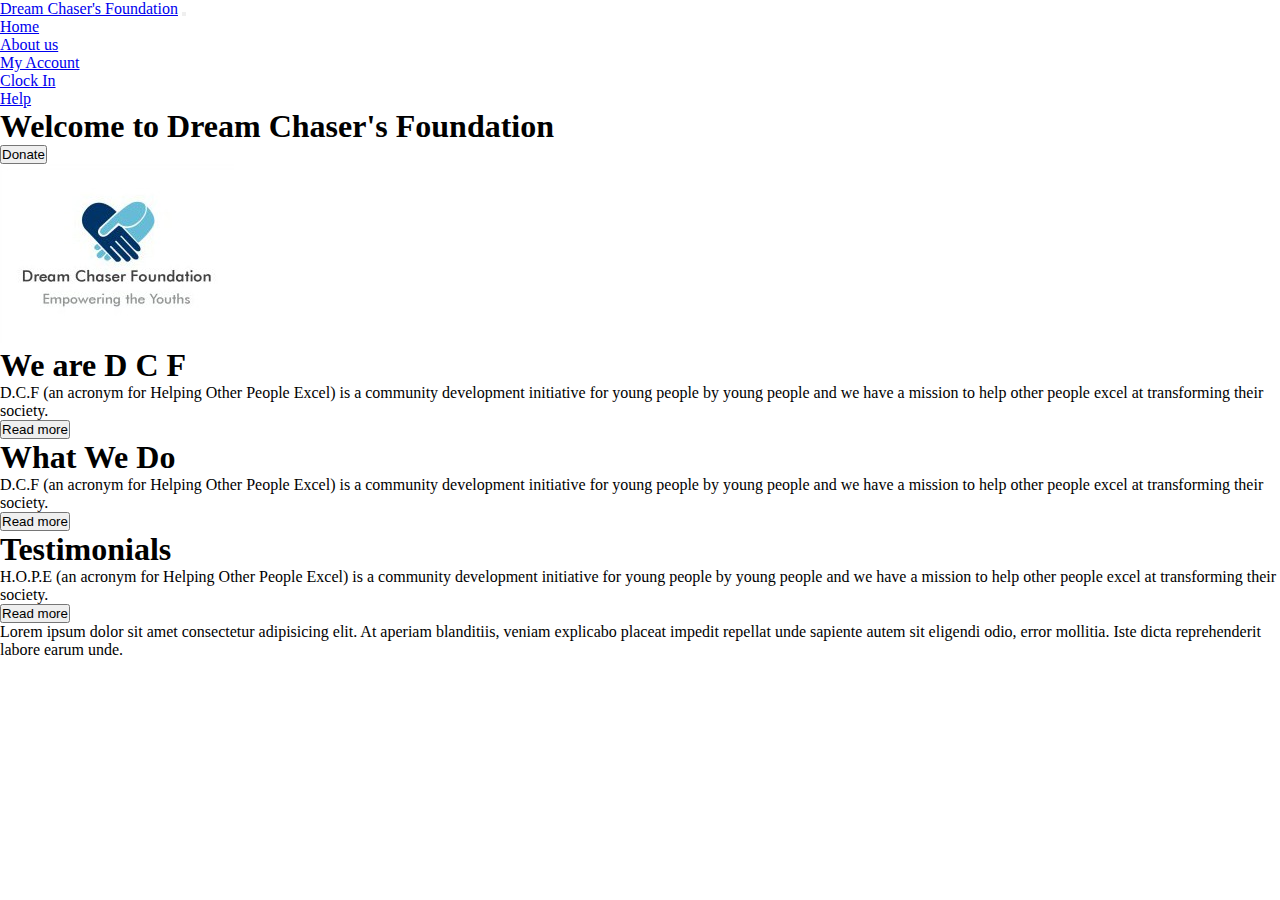
<file: index.html>
<!DOCTYPE html>
<html lang="en">
<head>
    <meta charset="UTF-8">
    <meta http-equiv="X-UA-Compatible" content="IE=edge">
    <meta name="viewport" content="width=device-width, initial-scale=1.0">
    <title>Dream Chaser's Foundation</title>
    <link href="https://cdn.jsdelivr.net/npm/bootstrap@5.1.3/dist/css/bootstrap.min.css" rel="stylesheet" integrity="sha384-1BmE4kWBq78iYhFldvKuhfTAU6auU8tT94WrHftjDbrCEXSU1oBoqyl2QvZ6jIW3" crossorigin="anonymous">
    <link rel="stylesheet" href="index.css">
    
</head>
<body class="container">

    <nav class="navbar navbar-expand-lg bg-dark navbar-dark fixed-top py-3 rounded">
        <div class="container">
        <a href="#" class="lead fw-bold navbar-brand text-light">Dream Chaser's Foundation</a>
        
        <button class="navbar-toggler" type="button" data-bs-toggle="collapse" data-bs-target="#navmenu" >
            <span class="navbar-toggler-icon"></span>
        </button>
        <div class="collapse navbar-collapse" id="navmenu">
            <ul class="navbar-nav ms-auto text-lead ">
                <li class="nav-item  ">
                    <a href="index.html" class="nav-link   ">Home</a>
                </li>
                <li class="nav-item ">
                    <a href="#About us" class="nav-link ">About us</a>
                </li>
                <li class="nav-item ">
                    <a href="#myaccount" class="nav-link  ">My Account</a>
                </li>
                <li class="nav-item ">
                    <a href="main.html" class="nav-link  ">Clock In</a>
                </li>
                <li class="nav-item ">
                    <a href="#help" class="nav-link  ">Help</a>
                </li>

            </ul>
        </div>
      </div>
    </nav>

    <section class="">
        <div class="container-lg text-center p-5">
            <div class="d-sm-flex">
                <div><h1 class="text-dark p-5">Welcome to Dream Chaser's Foundation</h1>
                    <button class="btn btn-outline-info text-dark">Donate</button>
                </div>

                <img class="rounded ms-auto w-20 img-fluid " src="image/body.jpg" alt="logo">
            </div>
            
        </div>
    </section>

    <section class="p-3"> 
        <div class="container">
            <div class="row g-3">
                <div class="col-md text-center">
                    <div class="card bg-dark text-light">
                        <div class="card-body">
                            <h1 class="text-center">We are D C F</h1>
                            <p class="text-center">D.C.F (an acronym for Helping Other People Excel) is a community development initiative for young people by young people and we have a mission to help other people excel at transforming their society.</p>

                            <button class="btn btn-outline-light" type="button">Read more</button>

                        </div>
                       
                    </div>

                </div>
                <div class="col-md text-center">
                    <div class="card bg-primary text-light ">
                        <div class="card-body">
                            <h1 class="text-center ">What We Do</h1>
                            <p class="text-center"> D.C.F (an acronym for Helping Other People Excel) is a community development initiative for young people by young people and we have a mission to help other people excel at transforming their society.</p>

                            <button class="btn btn-outline-light " type="button">Read more</button>

                        </div>
                      
                    </div>
    
                </div>
                <div class="col-md text-center">
                    <div class="card bg-success text-light">
                        <div class="card-body">

                            <h1 class="text-center ">Testimonials</h1>
                            <p class="text-center"> H.O.P.E (an acronym for Helping Other People Excel) is a community development initiative for young people by young people and we have a mission to help other people excel at transforming their society.</p>

                            <button class="btn btn-outline-light" type="button">Read more</button>


                            
                        </div>
                        
                    </div>
                </div>
            </div>
        </div>
    </section>

         
<section class="bg-dark text-light text-center">
    <div class="container">
        <p class="lead">Lorem ipsum dolor sit amet consectetur adipisicing elit. At aperiam blanditiis, veniam explicabo placeat impedit repellat unde sapiente autem sit eligendi odio, error mollitia. Iste dicta reprehenderit labore earum unde.</p>
    </div>
</section>


    

    <script src="https://cdn.jsdelivr.net/npm/bootstrap@5.1.3/dist/js/bootstrap.bundle.min.js" integrity="sha384-ka7Sk0Gln4gmtz2MlQnikT1wXgYsOg+OMhuP+IlRH9sENBO0LRn5q+8nbTov4+1p" crossorigin="anonymous"></script>
</body>
</html>
</file>
<file: index.css>
* {padding: 0%;
    margin: 0%;

    

}
</file>
